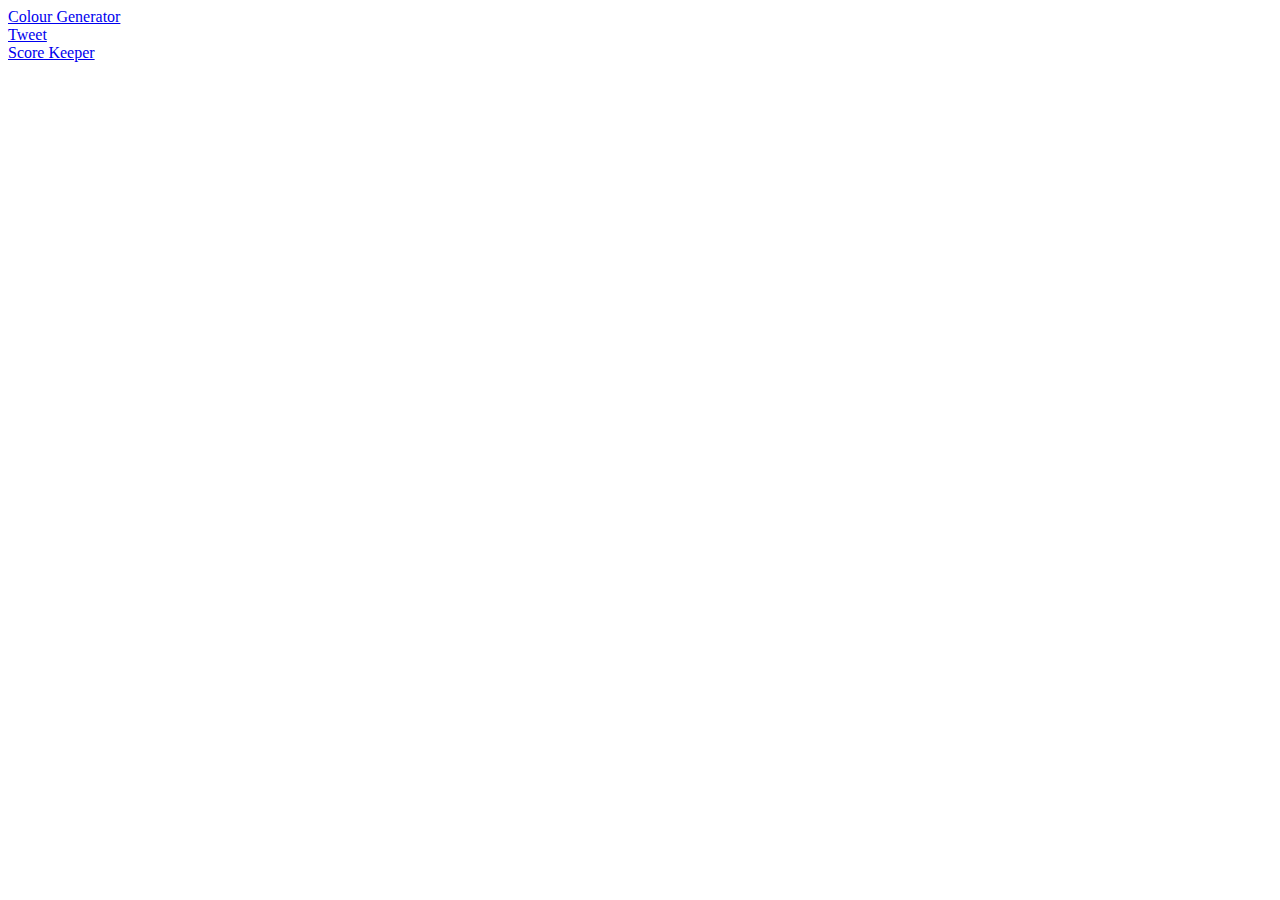
<file: index.html>
<!DOCTYPE html>
<html lang="en">
<head>
    <meta charset="UTF-8">
    <meta http-equiv="X-UA-Compatible" content="IE=edge">
    <meta name="viewport" content="width=device-width, initial-scale=1.0">
    <title>Document</title>
</head>
<body>
    <a href="/Web-Development/Generate%20Color/color.html">Colour Generator</a>
	<br>
    <a href="/Web-Development/Tweets/tweet.html">Tweet</a>
    <br>
    <a href="/Web-Development/Score-Keeper/score.html">Score Keeper</a>
</body>
</html>
</file>
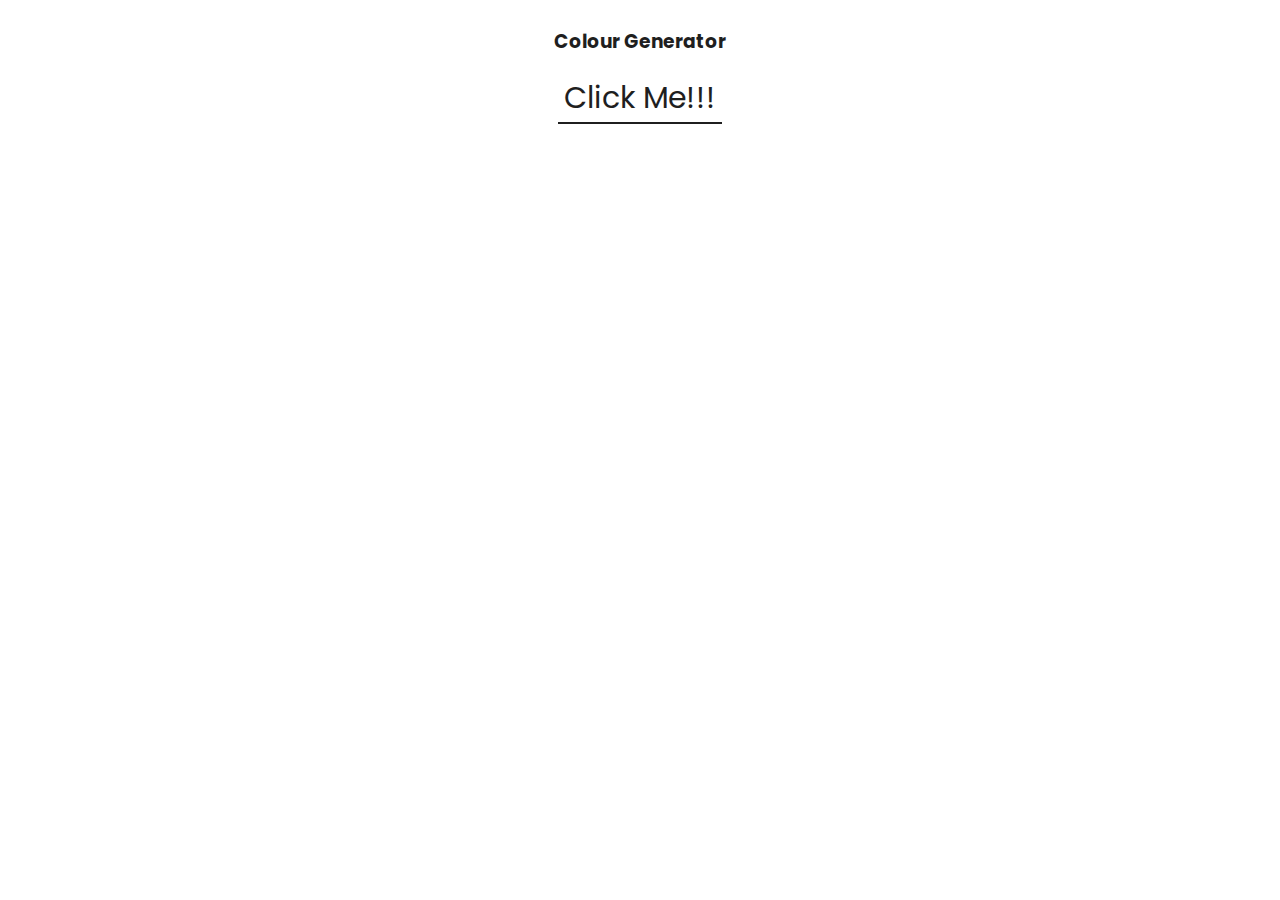
<file: Generate Color/index.html>
<!DOCTYPE html>
<html lang="en">
<head>
    <meta charset="UTF-8">
    <meta http-equiv="X-UA-Compatible" content="IE=edge">
    <meta name="viewport" content="width=device-width, initial-scale=1.0">
    <link rel="stylesheet" href="style.css">
    <title>Document</title>
</head>
<body>
    <section>
        <h3>Colour Generator</h3>
        <button>Click Me!!!</button>
    </section>
    <script src="app.js"></script>
</body>
</html>
</file>
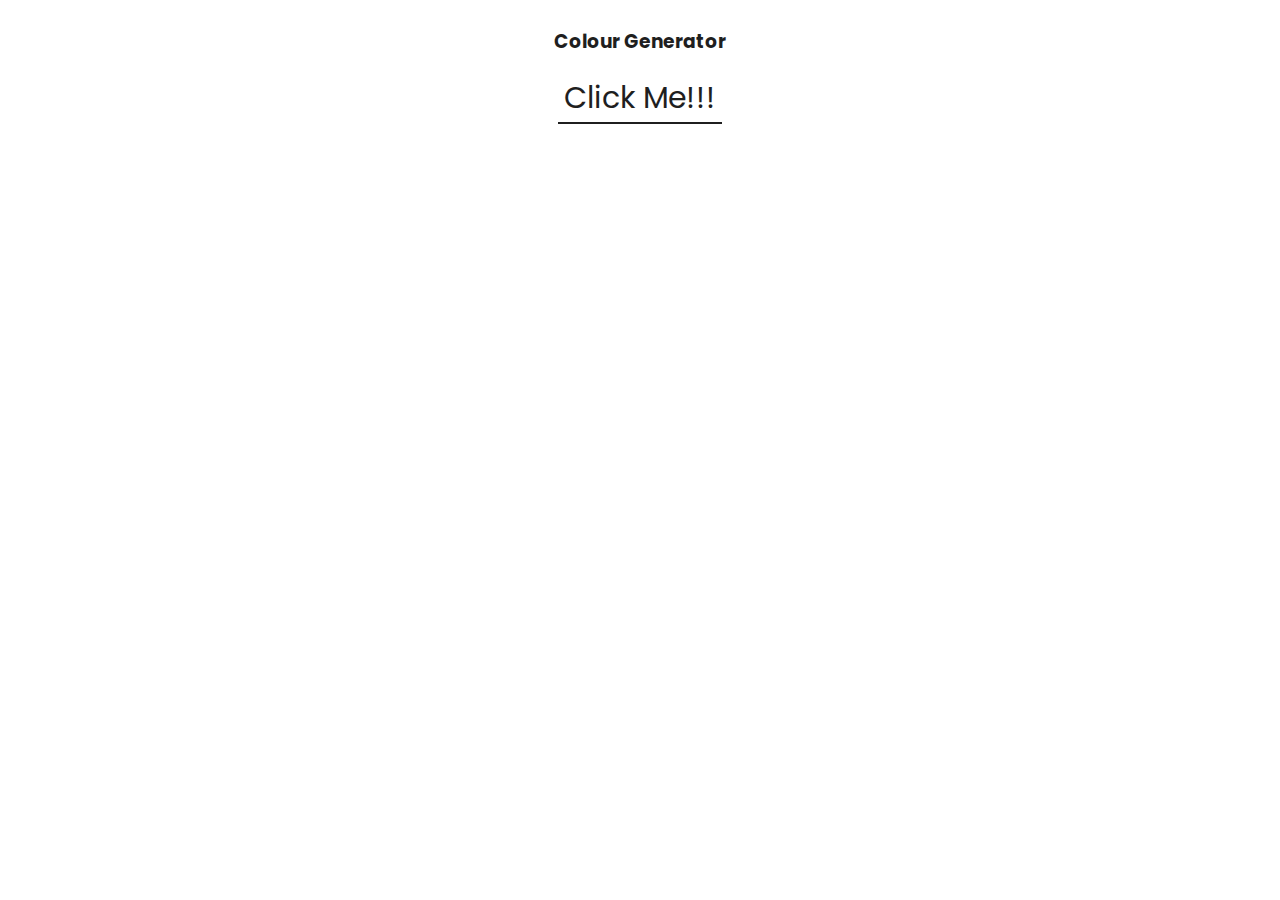
<file: Generate Color/color.html>
<!DOCTYPE html>
<html lang="en">
<head>
    <meta charset="UTF-8">
    <meta http-equiv="X-UA-Compatible" content="IE=edge">
    <meta name="viewport" content="width=device-width, initial-scale=1.0">
    <link rel="stylesheet" href="style.css">
    <title>Document</title>
</head>
<body>
    <section>
        <h3>Colour Generator</h3>
        <button>Click Me!!!</button>
    </section>
    <script src="app.js"></script>
</body>
</html>
</file>
<file: Generate Color/style.css>
@import url('https://fonts.googleapis.com/css2?family=Poppins:wght@300;400;500&display=swap');
* {
    font-family: 'Poppins', sans-serif;
}
body{
    color: rgb(31, 31, 31);
}
section {
    display: flex;
    justify-content: center;
    align-items: center;
    flex-direction: column;

}

button {
    background: transparent;
    border: none;
    font-size: 40px;
    color: rgb(31, 31, 31);
    font-size: 30px;
    border-bottom: 2px solid;
}
</file>
